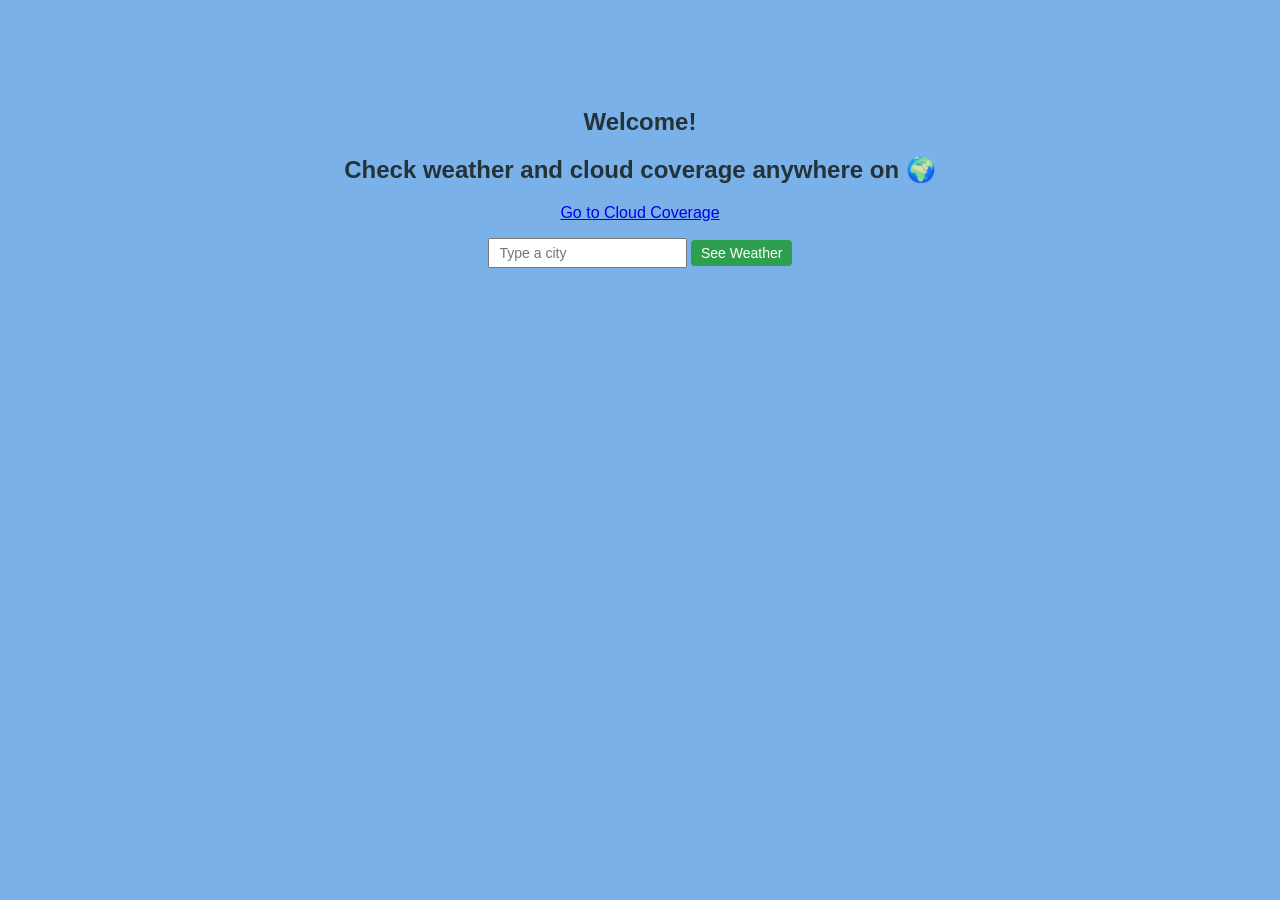
<file: index.html>
<!DOCTYPE html>
<html lang="en">
<head>
<meta charset="UTF-8">
<title>Weather</title>
<link rel="stylesheet" href="styles.css">
<script type="module" src="script.js"></script>
</head> 
<body>
<section>
<h1> Welcome!</h1>
<h2> Check weather and cloud coverage anywhere on 🌍 </h2> 
  <a href="cloud.html">Go to Cloud Coverage</a>
<p></p>
  <input id="cityId" placeholder="Type a city">
  <button id="buttonId">See Weather</button>
  <p id="messageId"></p>
</section>
</body>
</html>
</file>
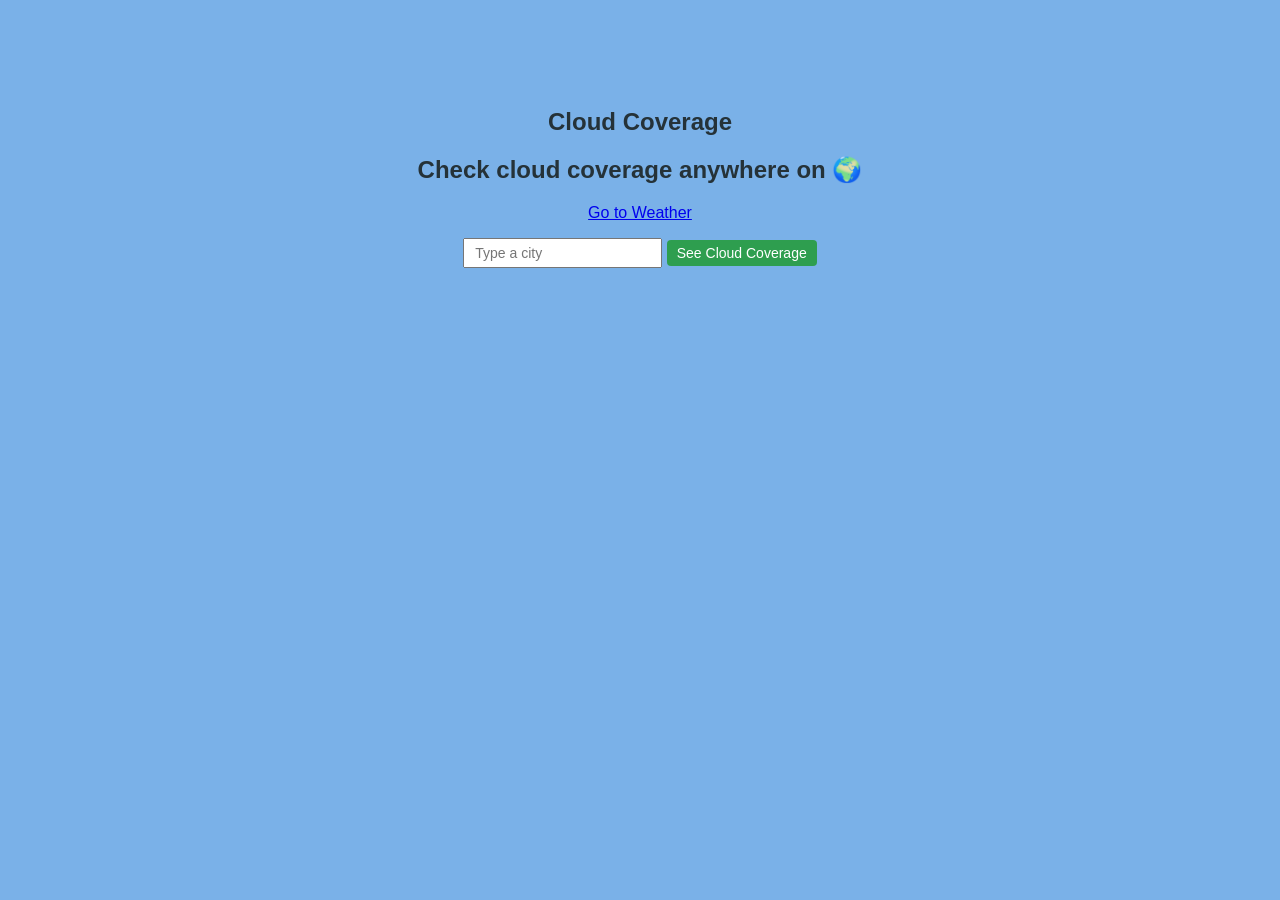
<file: cloud.html>
<!DOCTYPE html>
<html lang="en">
<head>
<meta charset="UTF-8">
<title>Cloud Coverage</title>
<link rel="stylesheet" href="styles.css">
<script type="module" src="script.js"></script>
</head>
<body>
<section>
<h1> Cloud Coverage</h1>
<h2> Check cloud coverage anywhere on 🌍 </h2>

  <a href="index.html">Go to Weather</a>
<p></p>
  <input id="cityId" placeholder="Type a city">
  <button id="cloudId"> See Cloud Coverage</button>
  <p id="messageId"></p>
</section>
</body>
</html>
</file>
<file: styles.css>
body {
    font-family: Arial, sans-serif;
    background: #7AB1E8;
    color: #253238;
    text-align: center;
    padding-top: 80px;
  }

  h1 {
    font-size: 24px;
  }

  button {
    background: #2e9e4f;
    color: white;
    border: none;
    border-radius: 4px;
    font-size: 14px;
    padding: 5px 10px;
    cursor: pointer;
  }
  input {
    font-size: 14px;
    padding: 5px 10px;
  }

  #messageId {
    width: 600px;
    max-width: 90%;
    min-height: 150px;
    margin: 20px auto;
    padding: 20px;
    box-sizing: border-box;
    font-size: 20px;
    overflow-wrap: break-word;
  }
</file>
